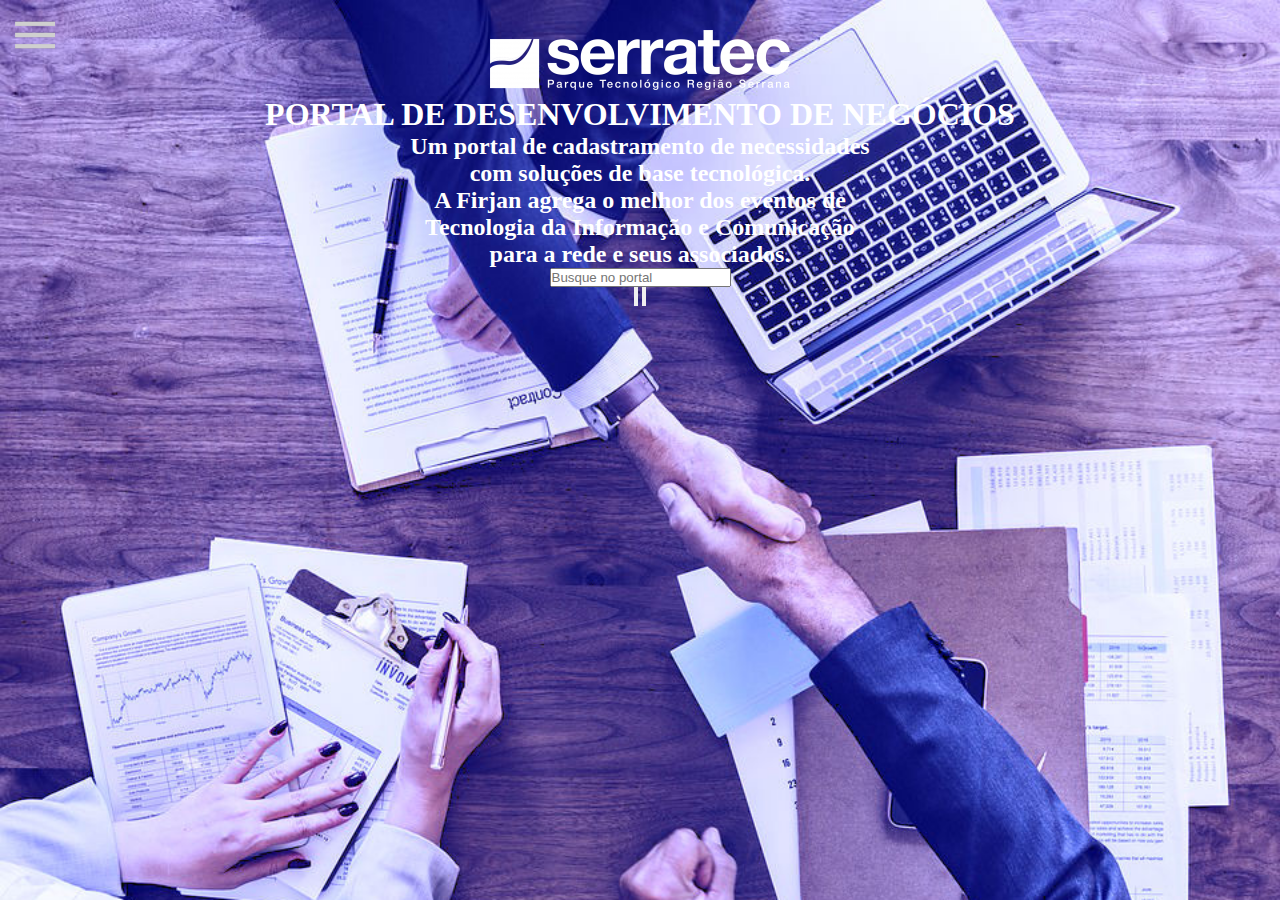
<file: menu2/index.html>
<!DOCTYPE html>
<html lang="pt-br">
<head>
    <meta charset="utf-8">
    <title>Serratec</title>
    <link rel="stylesheet" href="css/index.css">
    <link rel="shortcut icon" href="./img/favicon.png" />
</head>
<body>
    <input type="checkbox" id="check">
    <label id="icone" for="check"><img src="./img/menu3cinza.png" width="40px"></label>

    <div class="barra">
        <nav>
            <a href=""><div class="link">Home</div></a>
            <a href=""><div class="link">Cadastro</div></a>
            <a href=""><div class="link">Agenda</div></a>
            <a href=""><div class="link">Serratec</div></a>
            <a href=""><div class="link">Sobre</div></a>
        </nav>
    </div>

    <div class="serratec-logo"> 
        <h2><img src="./img/logopequena.png"></h2>
    </div> 
    <div class="titulo">
        <h1>PORTAL DE DESENVOLVIMENTO DE NEGÓCIOS</h1>
    </div>
    <div class="texto">
        <h2>Um portal de cadastramento de necessidades<br>
            com soluções de base tecnológica.<br>
            A Firjan agrega o melhor dos eventos de<br>
            Tecnologia da Informação e Comunicação<br>
            para a rede e seus associados.
        </h2>
    </div>
    <div class="busca">
        <input type="search" placeholder="Busque no portal">
    </div>

    <div class="entrada">
        <input type="button" placeholder="TENHO UMA NECESSIDADE">
        <input type="button" placeholder="TENHO UMA SOLUÇÃO">
    </div>

</body>
</html>
</file>
<file: menu2/css/index.css>
*{
    margin: 0;
    padding: 0;
}
body{
    right: 0;
    bottom: 0;
    min-width: 100%;
    min-height: 100%;
    width: auto;
    height: auto;
    z-index: -1000;
    background: url("../img/fundo2azul.jpg");
    background-size: cover;
}
#check{
    display: none;
}
#icone{
    cursor: pointer;
    padding: 15px;
    position: absolute;
    z-index: 1;
}
.barra{
    background-color: rgba(248, 248, 248, 0.836);
    height: 100%;
    width: 300px;
    position: absolute;
    transition: all .2s linear;
    left: -300px;
}
nav{
    width: 100%;
    position: absolute;
    top: 60px;
}
nav a{
    text-decoration: none;
}
.link{
    padding: 20px;
    font-family: 'Arial';
    font-size: 12pt;
    transition: all .5s linear;
    color: black;
    opacity: 0;
    margin-top: 200px;
}
.link:hover{
    background-color: #ffffffcb;
}
#check:checked ~ .barra{
    transform: translateX(300px);
}
#check:checked ~ .barra nav a .link{
    opacity: 1;
    margin-top: 0;
    transition-delay: .2s;
}
.serratec-logo{
    padding-top: 30px;
    text-align: center;
}
.titulo{
    text-align: center;
    color: white;
}
.texto{
    text-align: center;
    color: white;
}
.busca{
    text-align: center;
}
.entrada{
    text-align: center;
}
</file>
